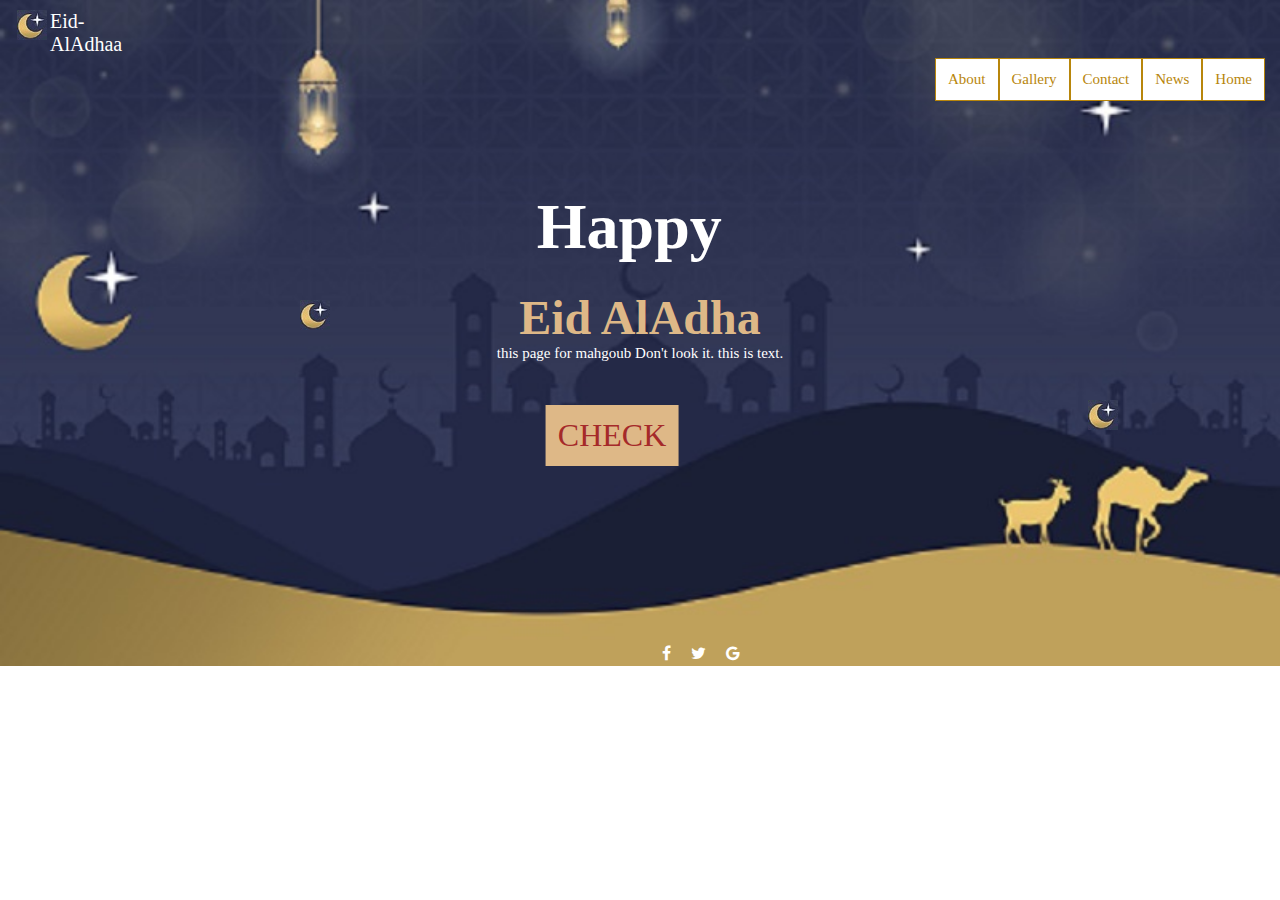
<file: index.html>
<!DOCTYPE html>
<html lang="en">
<head>
    <meta charset="UTF-8">
    <meta http-equiv="X-UA-Compatible" content="IE=edge">
    <meta name="viewport" content="width=device-width, initial-scale=1.0">
    <link rel="stylesheet" href="style.css">
    <link rel="stylesheet" href="https://cdnjs.cloudflare.com/ajax/libs/font-awesome/4.7.0/css/font-awesome.min.css">
    <title>EiD-Mobark</title>
</head>
<body>

    <div class="parent">
        <!-- LOGO TEXT  -->
        <div class="text-logo">
            <img src="moon.jpg" alt="moon">
            <p>Eid-AlAdhaa</p>
        </div>
        <!-- END LOGO TEXT  -->

        <!-- NAV BAR  -->
        <ul  class="nav-bar">
            <li ><a href="#home">Home</a></li>
            <li><a href="#news">News</a></li>
            <li><a href="#contact">Contact</a></li>
            <li><a href="#about">Gallery</a></li>
            <li><a href="#about">About</a></li>
        </ul>
        <!-- END NAV BAR  -->

        <!-- Big TEXT  -->
        <div class="parent-text">
            <h1> Happy</h1>
            <h2>Eid AlAdha</h2>
            <p>
                this page for mahgoub
                Don't look it.
                this is text.
            </p>
            <a id=check href="reg.html"> CHECK </a>
        </div>
        <!-- END BIG TEXT  -->

        <img style="position: absolute; top:300px; left: 300px;" src="moon.jpg" alt="moon">
        <img style="position: absolute; top:400px; left: 85%;" src="moon.jpg" alt="moon">
        

        <footer>
            <a href="#" class="fa fa-facebook"></a> &nbsp;&nbsp;&nbsp;
            <a href="#" class="fa fa-twitter"></a> &nbsp;&nbsp;&nbsp;
            <a href="#" class="fa fa-google"></a>  &nbsp;&nbsp;&nbsp;
        </footer>
    </div>
    
</body>
</html>
</file>
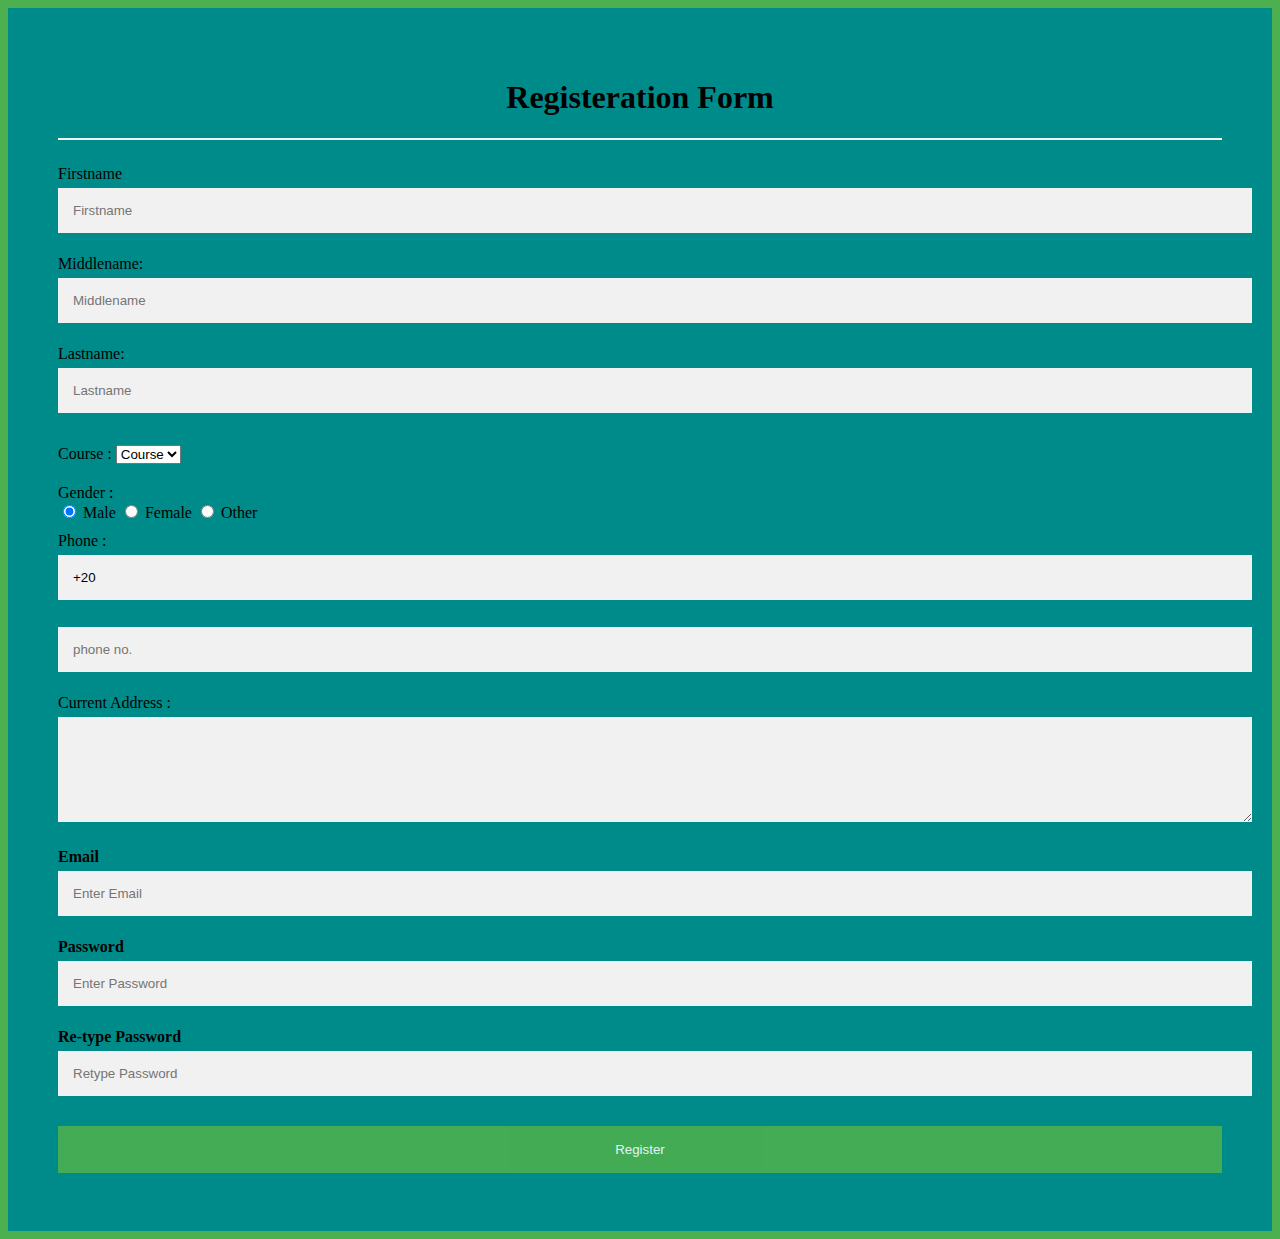
<file: reg.html>
<!DOCTYPE html>
<html lang="en">
<head>
    <meta charset="UTF-8">
    <meta http-equiv="X-UA-Compatible" content="IE=edge">
    <meta name="viewport" content="width=device-width, initial-scale=1.0">
    <title>Registeration</title>
</head>
<body>
<style>  
body{  
  background-color: #4CAF50;
  
}  
.container {  
  padding: 50px;  
  background-color: darkcyan; 
}  
  
input[type=text], input[type=password], textarea {  
  width: 100%;  
  padding: 15px;  
  margin: 5px 0 22px 0;  
  display: inline-block;  
  border: none;  
  background: #f1f1f1;  
}  
input[type=text]:focus, input[type=password]:focus {  
  background-color: orange;  
  outline: none;  
}  
div {  
  padding: 10px 0;  
}  
hr {  
  border: 1px solid #f1f1f1;  
  margin-bottom: 25px;  
}  
.registerbtn {  
  background-color: #4CAF50;  
  color: white;  
  padding: 16px 20px;  
  margin: 8px 0;  
  border: none;  
  cursor: pointer;  
  width: 100%;  
  opacity: 0.9;  
}  
.registerbtn:hover {  
  opacity: 1;  
}  
</style>  
</head>  
<body>  
  <form action="server.html" method="POST"> 
  <div class="container">  
  <center>  <h1>  Registeration Form</h1> </center>  
  <hr>  
  <label> Firstname </label>   
<input type="text" name="firstname" placeholder= "Firstname" size="15" required />   
<label> Middlename: </label>   
<input type="text" name="middlename" placeholder="Middlename" size="15" required />   
<label> Lastname: </label>    
<input type="text" name="lastname" placeholder="Lastname" size="15"required />   
<div>  
<label>   
Course :  
</label>   
  
<select>  
<option value="Course">Course</option>  
<option value="BCA">BCA</option>  
<option value="BBA">BBA</option>  
<option value="B.Tech">B.Tech</option>  
<option value="MBA">MBA</option>  
<option value="MCA">MCA</option>  
<option value="M.Tech">M.Tech</option>  
</select>  
</div>  
<div>  
<label>   
Gender :  
</label><br>  
<input type="radio" value="Male" name="gender" checked > Male   
<input type="radio" value="Female" name="gender"> Female   
<input type="radio" value="Other" name="gender"> Other  
  
</div>  
<label>   
Phone :  
</label>  
<input type="text" name="country code" placeholder="Country Code"  value="+20" size="2"/>   
<input type="text" name="phone" placeholder="phone no." size="10"/ required>   
Current Address :  
<textarea cols="80" rows="5" placeholder="Current Address" value="address" required>  
</textarea>  
 <label for="email"><b>Email</b></label>  
 <input type="text" placeholder="Enter Email" name="email" required>  
  
    <label for="psw"><b>Password</b></label>  
    <input type="password" placeholder="Enter Password" name="psw" required>  
  
    <label for="psw-repeat"><b>Re-type Password</b></label>  
    <input type="password" placeholder="Retype Password" name="psw-repeat" required>  
    <button type="submit" class="registerbtn">Register</button>    
</form>  
 
</body>
</html>
</file>
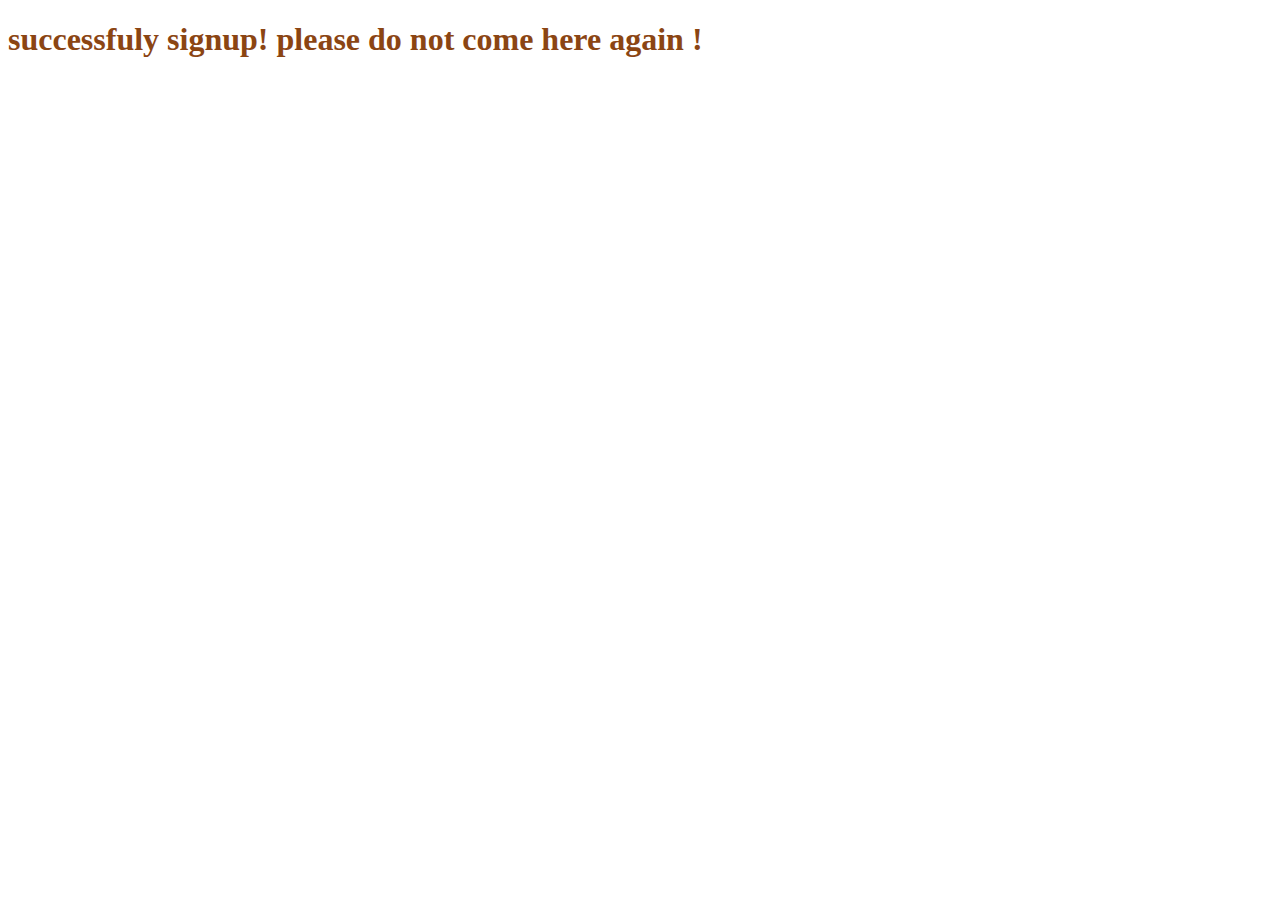
<file: server.html>
<!DOCTYPE html>
<html lang="en">
<head>
    <meta charset="UTF-8">
    <meta http-equiv="X-UA-Compatible" content="IE=edge">
    <meta name="viewport" content="width=device-width, initial-scale=1.0">
    <title>Server</title>
</head>
<body>
    <h1 style="color: saddlebrown;">
        successfuly signup!
        please do not come here again  !
    </h1>
</body>
</html>
</file>
<file: style.css>
*{
    box-sizing: border-box;
    margin: 0;
    padding: 0;
}
.parent {
    background-image: url("PurePage.jpg");
    background-position: center;
    height: 666px;
    background-repeat: no-repeat;
    background-size: cover;
    position: relative;
}
.parent-text{
    text-align: center;
    position: absolute;
    top: 50%;
    left: 50%;
    transform: translate(-50%, -50%);
    color:burlywood;;
    font-family: Cambria, Cochin, Georgia, Times, 'Times New Roman', serif;
    font-size: 200%;
}
.parent-text h1{
    position: absolute;
    top: -100px;
    left: 40px;
    color: white;
}
.parent-text p{
    margin-bottom: 15px;
    color: white;
    font-size: 15px;
}
#check{
    text-align: center;
    position: absolute;
    top: 150%;
    left: 35%;
    transform: translate(-50%, -50%);
    color: brown;
    background-color:burlywood;
    padding: 12px;
    margin: 15px;
    /* border: 1px solid tomato; */
    text-decoration: none;
}

#check :hover{
    margin-bottom: 15px;
    color: cadetblue;
    box-shadow: 1px 2px dimgray;
}

.text-logo{
    /* border: 1px solid green; */
    position: relative;
    top: 10px;
    left: 50px;
    display: inline-block;
    width: 10%;
}
.text-logo p{
    top: 7px;
    margin-right: 12px;
    padding-right:15px;
    color: white;
    font-size: 20px;
}
.text-logo img{
    position: absolute;
    left: -33px;
}
.nav-bar {
    /* position: absolute;
    top: 10px;
    left: 96%; */
    margin-bottom: 12px;
    padding: 12px 15px;
    width: 100%;
}
.nav-bar li{
    list-style-type: none;
    float: right;
    /* padding: 8px ; */
    border: 1px solid darkgoldenrod;
}
.nav-bar li a{
    text-align: center;
    text-decoration: none;
    display: inline-block;
    color: darkgoldenrod;
    padding: 12px 12px;
    background-color: white;
    font-size: 15px;
}
.nav-bar li:hover{
    background-color: white;
    padding: 5px;
    /* margin: 10px; */
}
.nav-bar li:hover a{
    color: lightseagreen;
    padding: 5px;
}

footer{
    position: absolute;
    top:95%;
    right:40%; 
    text-align: center;
    padding: 12px;
    
}
footer a{
    color:white;
    text-decoration: none;
    
}
.form{
    text-align: center;
}
</file>
